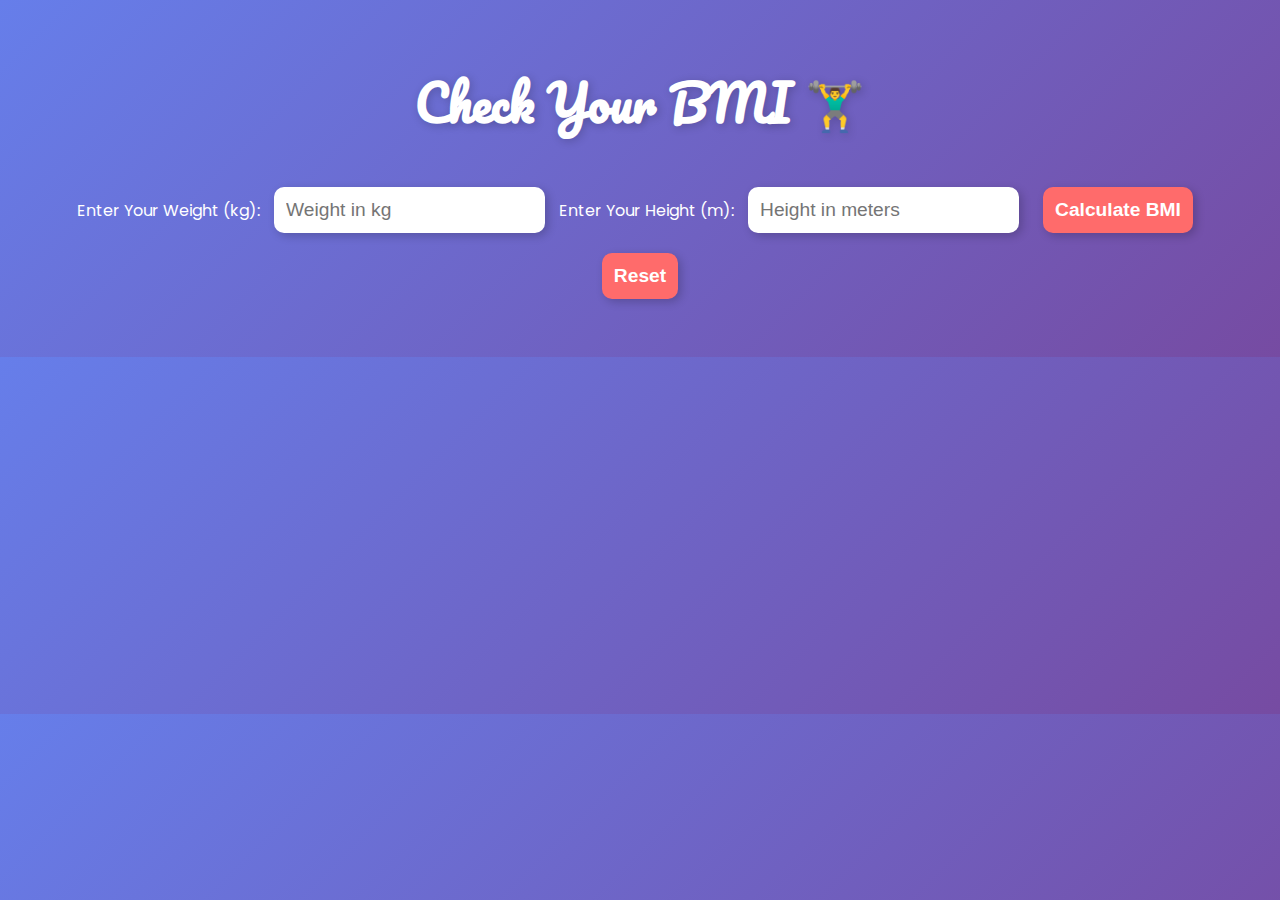
<file: bmi.html>
<!DOCTYPE html>
<html lang="en">
<head>
    <meta charset="UTF-8">
    <meta name="viewport" content="width=device-width, initial-scale=1.0">
    <title>BMI Calculator</title>
    <link href="https://fonts.googleapis.com/css2?family=Pacifico&family=Poppins:wght@300;400;700&display=swap" rel="stylesheet">
    <style>
        body {
            font-family: 'Poppins', sans-serif;
            text-align: center;
            background: linear-gradient(135deg, #667eea, #764ba2);
            color: white;
            padding: 20px;
            animation: fadeIn 1.5s ease-in;
        }
        @keyframes fadeIn {
            from { opacity: 0; }
            to { opacity: 1; }
        }
        h1 {
            font-size: 3rem;
            font-family: 'Pacifico', cursive;
            font-weight: 700;
            animation: bounce 1.5s infinite alternate;
            text-shadow: 2px 2px 10px rgba(0, 0, 0, 0.2);
        }
        @keyframes bounce {
            from { transform: translateY(0px); }
            to { transform: translateY(-10px); }
        }
        input, button {
            margin: 10px;
            padding: 12px;
            font-size: 1.2rem;
            border-radius: 10px;
            border: none;
            transition: all 0.3s ease;
            box-shadow: 3px 3px 10px rgba(0, 0, 0, 0.2);
        }
        button {
            background-color: #ff6b6b;
            color: white;
            cursor: pointer;
            font-weight: 700;
        }
        button:hover {
            background-color: #e63946;
            transform: scale(1.1);
        }
        .result {
            margin-top: 20px;
            font-size: 1.5rem;
            font-weight: 400;
            animation: fadeIn 1s ease-in;
        }
    </style>
</head>
<body>
    <h1>Check Your BMI 🏋️‍♂️</h1>
    <label for="weight">Enter Your Weight (kg): </label>
    <input type="number" id="weight" placeholder="Weight in kg">
    <label for="height">Enter Your Height (m): </label>
    <input type="number" id="height" placeholder="Height in meters" step="0.01">
    <button onclick="calculateBMI()">Calculate BMI</button>
    <button onclick="resetFields()">Reset</button>
    
    <div id="result" class="result"></div>

    <script>
        function calculateBMI() {
            const weight = parseFloat(document.getElementById("weight").value);
            const height = parseFloat(document.getElementById("height").value);
            
            if (isNaN(weight) || isNaN(height) || weight <= 0 || height <= 0) {
                document.getElementById("result").innerHTML = "<strong>Please enter valid values for weight and height.</strong>";
                return;
            }
            
            let bmi = weight / (height * height);
            let status = "";
            
            if (bmi < 18.5) {
                status = "Underweight";
            } else if (bmi >= 18.5 && bmi < 24.9) {
                status = "Normal weight";
            } else if (bmi >= 25 && bmi < 29.9) {
                status = "Overweight";
            } else {
                status = "Obese";
            }
            
            document.getElementById("result").innerHTML = `Your BMI is: <strong>${bmi.toFixed(2)}</strong><br><strong>Status:</strong> ${status}`;
        }

        function resetFields() {
            document.getElementById("weight").value = "";
            document.getElementById("height").value = "";
            document.getElementById("result").innerHTML = "";
        }
    </script>
</body>
</html>
</file>
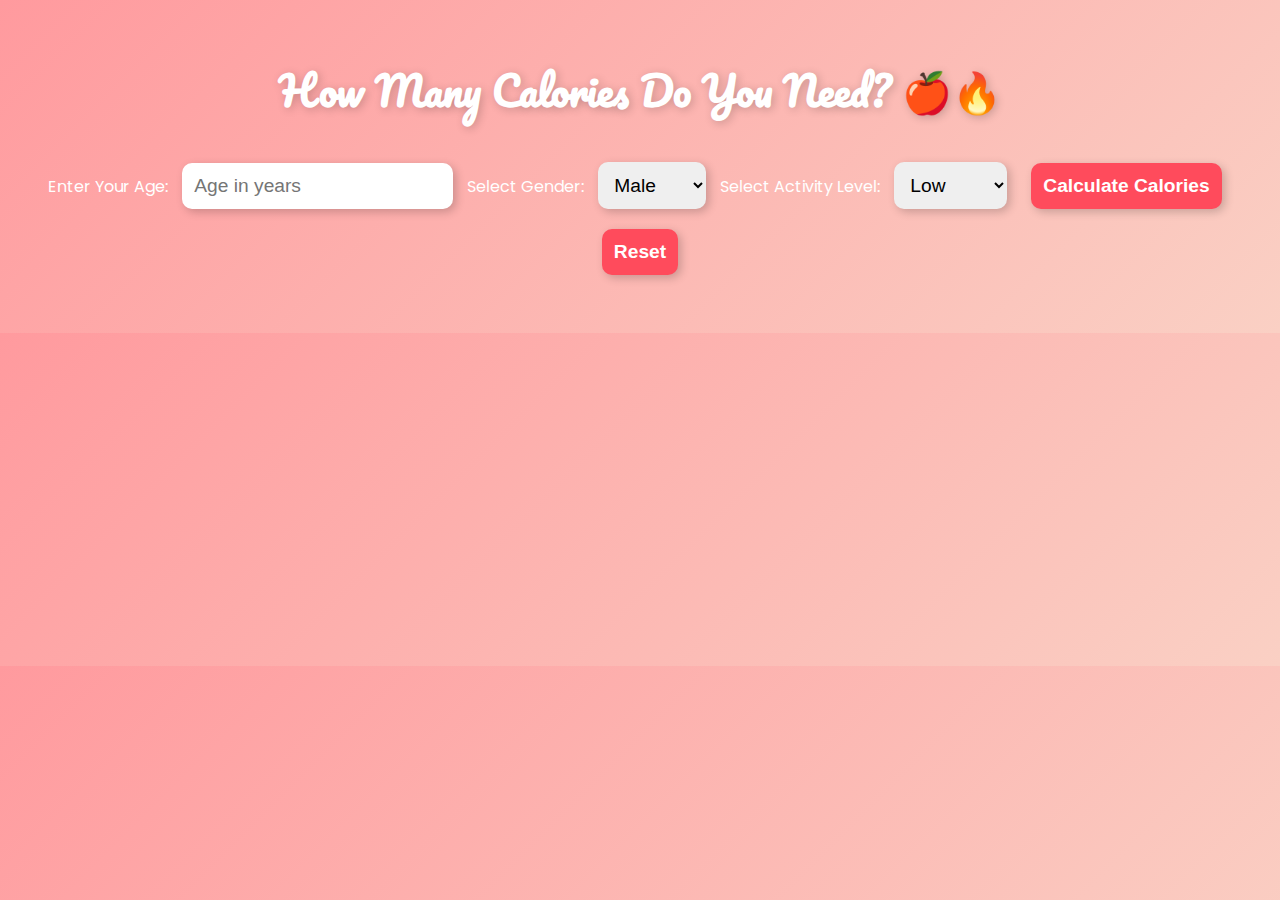
<file: calories check.html>
<!DOCTYPE html>
<html lang="en">
<head>
    <meta charset="UTF-8">
    <meta name="viewport" content="width=device-width, initial-scale=1.0">
    <title>Calorie Requirement Estimator</title>
    <link href="https://fonts.googleapis.com/css2?family=Pacifico&family=Poppins:wght@300;400;700&display=swap" rel="stylesheet">
    <style>
        body {
            font-family: 'Poppins', sans-serif;
            text-align: center;
            background: linear-gradient(135deg, #ff9a9e, #fad0c4);
            color: white;
            padding: 20px;
            animation: fadeIn 1.5s ease-in;
        }
        @keyframes fadeIn {
            from { opacity: 0; }
            to { opacity: 1; }
        }
        h1 {
            font-size: 2.5rem;
            font-family: 'Pacifico', cursive;
            font-weight: 700;
            animation: bounce 1.5s infinite alternate;
            text-shadow: 2px 2px 10px rgba(0, 0, 0, 0.2);
        }
        @keyframes bounce {
            from { transform: translateY(0px); }
            to { transform: translateY(-10px); }
        }
        input, select, button {
            margin: 10px;
            padding: 12px;
            font-size: 1.2rem;
            border-radius: 10px;
            border: none;
            transition: all 0.3s ease;
            box-shadow: 3px 3px 10px rgba(0, 0, 0, 0.2);
        }
        button {
            background-color: #ff4b5c;
            color: white;
            cursor: pointer;
            font-weight: 700;
        }
        button:hover {
            background-color: #e84352;
            transform: scale(1.1);
        }
        .result {
            margin-top: 20px;
            font-size: 1.5rem;
            font-weight: 400;
            animation: fadeIn 1s ease-in;
        }
    </style>
</head>
<body>
    <h1>How Many Calories Do You Need? 🍎🔥</h1>
    <label for="age">Enter Your Age: </label>
    <input type="number" id="age" placeholder="Age in years">
    <label for="gender">Select Gender: </label>
    <select id="gender">
        <option value="male">Male</option>
        <option value="female">Female</option>
    </select>
    <label for="activity">Select Activity Level: </label>
    <select id="activity">
        <option value="low">Low</option>
        <option value="medium">Medium</option>
        <option value="high">High</option>
    </select>
    <button onclick="calculateCalories()">Calculate Calories</button>
    <button onclick="resetFields()">Reset</button>

    <div id="result" class="result"></div>

    <script>
        function calculateCalories() {
            const age = parseInt(document.getElementById("age").value);
            const gender = document.getElementById("gender").value;
            const activity = document.getElementById("activity").value;

            if (isNaN(age) || age <= 0) {
                document.getElementById("result").innerHTML = "<strong>Please enter a valid age.</strong>";
                return;
            }

            let baseCalories = gender === "male" ? 66 + (13.75 * 70) + (5 * 175) - (6.75 * age) : 655 + (9.56 * 70) + (1.85 * 175) - (4.68 * age);
            let activityMultiplier = activity === "low" ? 1.2 : activity === "medium" ? 1.55 : 1.9;
            let totalCalories = baseCalories * activityMultiplier;

            document.getElementById("result").innerHTML = `Your estimated daily calorie intake: <strong>${totalCalories.toFixed(2)} kcal</strong>.`;
        }

        function resetFields() {
            document.getElementById("age").value = "";
            document.getElementById("gender").value = "male";
            document.getElementById("activity").value = "low";
            document.getElementById("result").innerHTML = "";
        }
    </script>
</body>
</html>
</file>
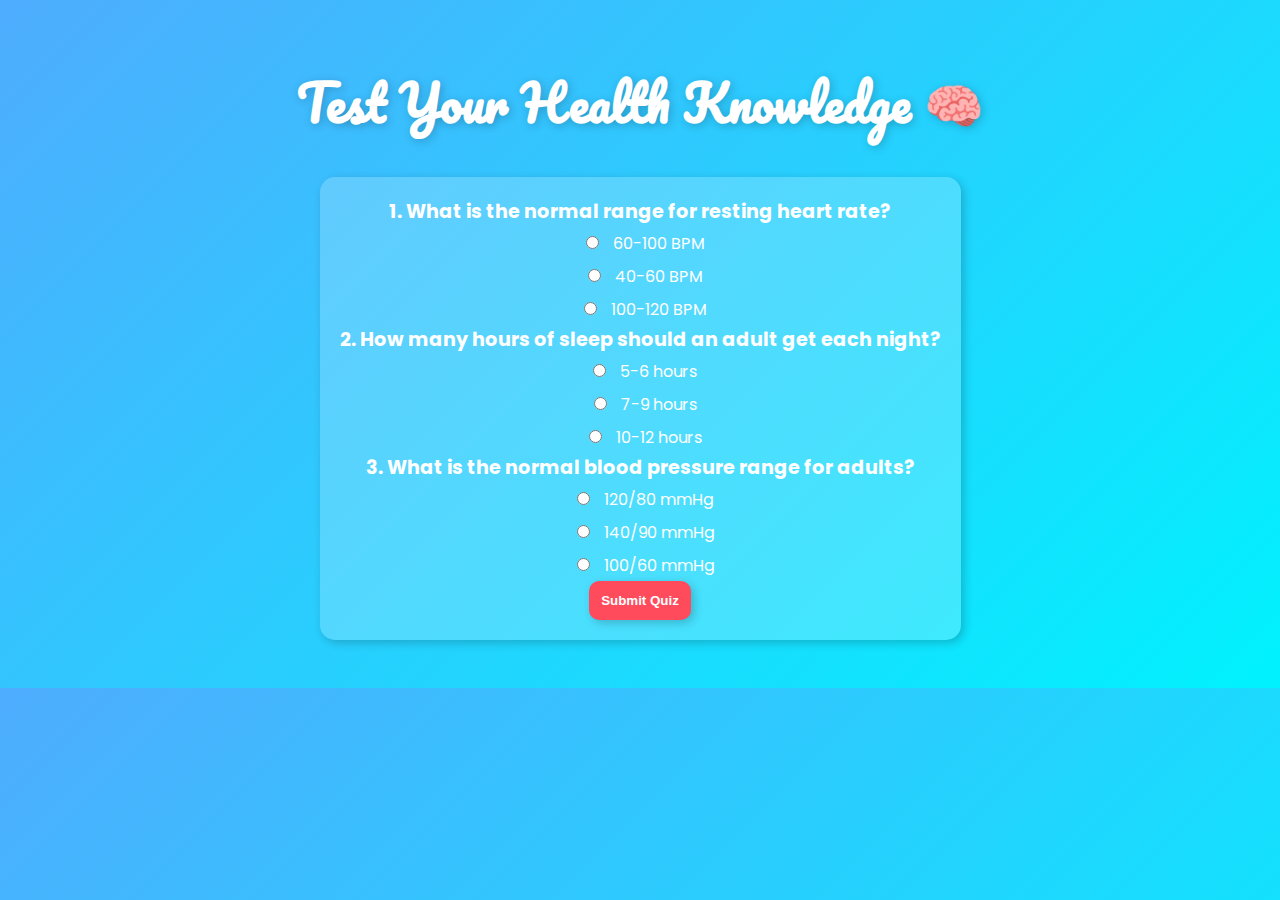
<file: quiz.html>
<!DOCTYPE html>
<html lang="en">
<head>
    <meta charset="UTF-8">
    <meta name="viewport" content="width=device-width, initial-scale=1.0">
    <title>Health Quiz</title>
    <link href="https://fonts.googleapis.com/css2?family=Pacifico&family=Poppins:wght@300;400;700&display=swap" rel="stylesheet">
    <style>
        body {
            font-family: 'Poppins', sans-serif;
            text-align: center;
            background: linear-gradient(135deg, #4facfe, #00f2fe);
            color: white;
            padding: 20px;
            animation: fadeIn 1.5s ease-in;
        }
        @keyframes fadeIn {
            from { opacity: 0; }
            to { opacity: 1; }
        }
        h1 {
            font-size: 3rem;
            font-family: 'Pacifico', cursive;
            font-weight: 700;
            animation: bounce 1.5s infinite alternate;
            text-shadow: 2px 2px 10px rgba(0, 0, 0, 0.2);
        }
        @keyframes bounce {
            from { transform: translateY(0px); }
            to { transform: translateY(-10px); }
        }
        form {
            background: rgba(255, 255, 255, 0.2);
            padding: 20px;
            border-radius: 15px;
            box-shadow: 3px 3px 10px rgba(0, 0, 0, 0.2);
            display: inline-block;
            animation: scaleUp 0.5s ease-in-out;
        }
        @keyframes scaleUp {
            from { transform: scale(0.8); opacity: 0; }
            to { transform: scale(1); opacity: 1; }
        }
        label {
            font-size: 1.2rem;
            font-weight: 700;
        }
        input {
            margin: 10px;
        }
        button {
            background-color: #ff4b5c;
            color: white;
            cursor: pointer;
            font-weight: 700;
            padding: 12px;
            border-radius: 10px;
            border: none;
            transition: all 0.3s ease;
            box-shadow: 3px 3px 10px rgba(0, 0, 0, 0.2);
        }
        button:hover {
            background-color: #e84352;
            transform: scale(1.1);
        }
        .result {
            margin-top: 20px;
            font-size: 1.5rem;
            font-weight: 400;
            animation: fadeIn 1s ease-in;
        }
    </style>
</head>
<body>
    <h1>Test Your Health Knowledge 🧠</h1>
    <form id="quizForm">
        <div>
            <label>1. What is the normal range for resting heart rate?</label><br>
            <input type="radio" name="q1" value="a"> 60-100 BPM<br>
            <input type="radio" name="q1" value="b"> 40-60 BPM<br>
            <input type="radio" name="q1" value="c"> 100-120 BPM<br>
        </div>

        <div>
            <label>2. How many hours of sleep should an adult get each night?</label><br>
            <input type="radio" name="q2" value="a"> 5-6 hours<br>
            <input type="radio" name="q2" value="b"> 7-9 hours<br>
            <input type="radio" name="q2" value="c"> 10-12 hours<br>
        </div>

        <div>
            <label>3. What is the normal blood pressure range for adults?</label><br>
            <input type="radio" name="q3" value="a"> 120/80 mmHg<br>
            <input type="radio" name="q3" value="b"> 140/90 mmHg<br>
            <input type="radio" name="q3" value="c"> 100/60 mmHg<br>
        </div>

        <button type="button" onclick="submitQuiz()">Submit Quiz</button>
    </form>

    <div id="quizResult" class="result"></div>

    <script>
        function submitQuiz() {
            const answers = {
                q1: "a",
                q2: "b",
                q3: "a"
            };
            let score = 0;

            const q1Answer = document.querySelector('input[name="q1"]:checked');
            const q2Answer = document.querySelector('input[name="q2"]:checked');
            const q3Answer = document.querySelector('input[name="q3"]:checked');

            if (q1Answer && q1Answer.value === answers.q1) score++;
            if (q2Answer && q2Answer.value === answers.q2) score++;
            if (q3Answer && q3Answer.value === answers.q3) score++;

            let resultMessage = `You scored ${score} out of 3.`;
            if (score === 3) {
                resultMessage += " 🎉 Excellent knowledge on health!";
            } else if (score === 2) {
                resultMessage += " 👍 Good job, but there's room for improvement.";
            } else {
                resultMessage += " ❗ Try again to improve your knowledge!";
            }

            document.getElementById("quizResult").innerHTML = resultMessage;
        }
    </script>
</body>
</html>
</file>
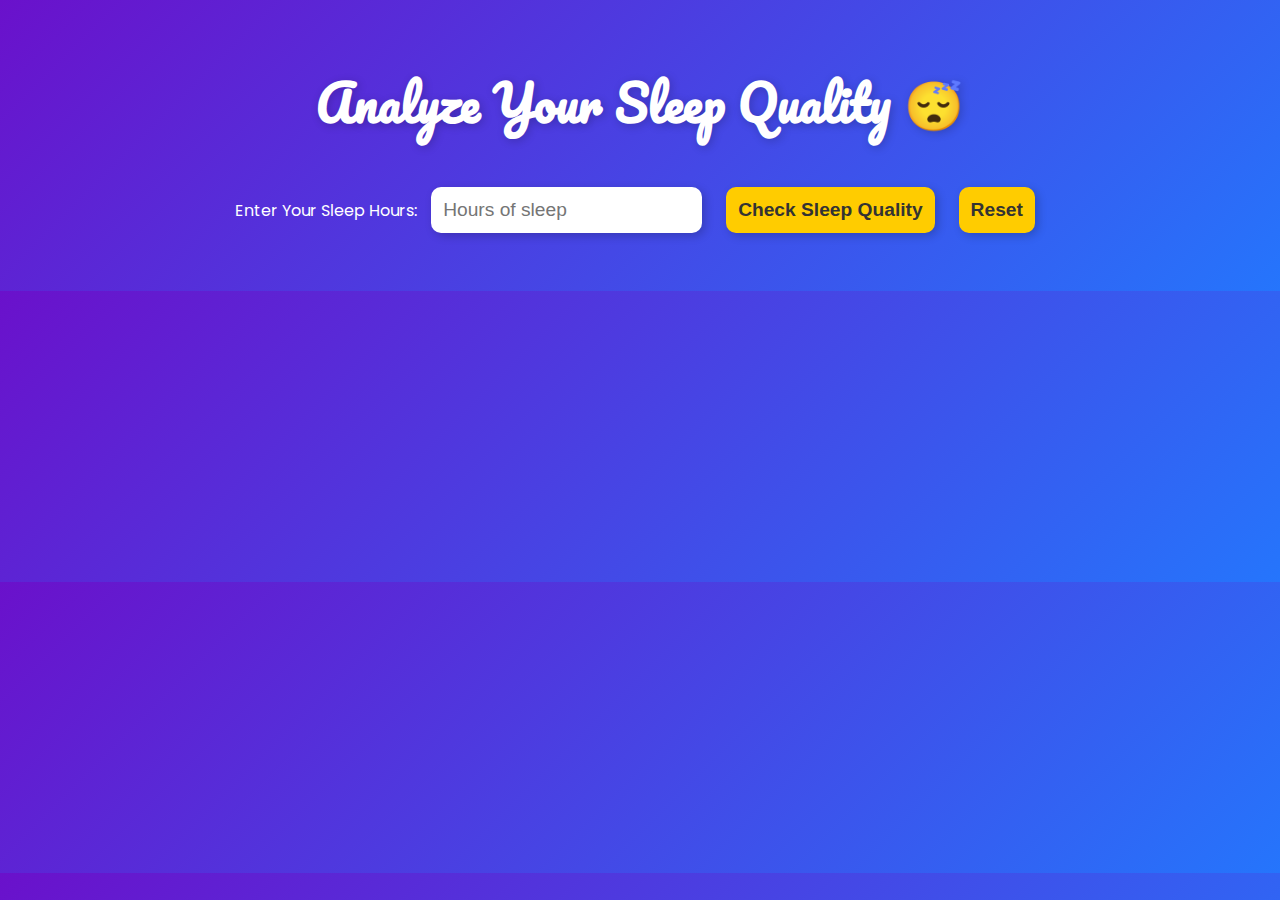
<file: sleep.html>
<!DOCTYPE html>
<html lang="en">
<head>
    <meta charset="UTF-8">
    <meta name="viewport" content="width=device-width, initial-scale=1.0">
    <title>Sleep Quality Analyzer</title>
    <link href="https://fonts.googleapis.com/css2?family=Pacifico&family=Poppins:wght@300;400;700&display=swap" rel="stylesheet">
    <style>
        body {
            font-family: 'Poppins', sans-serif;
            text-align: center;
            background: linear-gradient(135deg, #6a11cb, #2575fc);
            color: white;
            padding: 20px;
            animation: fadeIn 1.5s ease-in;
        }
        @keyframes fadeIn {
            from { opacity: 0; }
            to { opacity: 1; }
        }
        h1 {
            font-size: 3rem;
            font-family: 'Pacifico', cursive;
            font-weight: 700;
            animation: bounce 1.5s infinite alternate;
            text-shadow: 2px 2px 10px rgba(0, 0, 0, 0.2);
        }
        @keyframes bounce {
            from { transform: translateY(0px); }
            to { transform: translateY(-10px); }
        }
        input, button {
            margin: 10px;
            padding: 12px;
            font-size: 1.2rem;
            border-radius: 10px;
            border: none;
            transition: all 0.3s ease;
            box-shadow: 3px 3px 10px rgba(0, 0, 0, 0.2);
        }
        button {
            background-color: #ffcc00;
            color: #333;
            cursor: pointer;
            font-weight: 700;
        }
        button:hover {
            background-color: #ffdd44;
            transform: scale(1.1);
        }
        .result {
            margin-top: 20px;
            font-size: 1.5rem;
            font-weight: 400;
            animation: fadeIn 1s ease-in;
        }
    </style>
</head>
<body>
    <h1>Analyze Your Sleep Quality 😴</h1>
    <label for="sleepHours">Enter Your Sleep Hours: </label>
    <input type="number" id="sleepHours" placeholder="Hours of sleep">
    <button onclick="analyzeSleep()">Check Sleep Quality</button>
    <button onclick="resetFields()">Reset</button>
    
    <div id="result" class="result"></div>

    <script>
        function analyzeSleep() {
            const sleepHours = parseFloat(document.getElementById("sleepHours").value);
            let message = "";
            
            if (isNaN(sleepHours) || sleepHours <= 0) {
                document.getElementById("result").innerHTML = "<strong>Please enter a valid number of hours.</strong>";
                return;
            }

            if (sleepHours < 5) {
                message = "Your sleep quality is <strong>Poor</strong>. Try to get more rest!";
            } else if (sleepHours >= 5 && sleepHours < 7) {
                message = "Your sleep quality is <strong>Average</strong>. Consider improving your sleep schedule.";
            } else if (sleepHours >= 7 && sleepHours <= 9) {
                message = "Your sleep quality is <strong>Good</strong>. Keep up the healthy sleep habits!";
            } else {
                message = "Your sleep quality is <strong>Excellent</strong>. Well done!";
            }

            document.getElementById("result").innerHTML = message;
        }

        function resetFields() {
            document.getElementById("sleepHours").value = "";
            document.getElementById("result").innerHTML = "";
        }
    </script>
</body>
</html>
</file>
